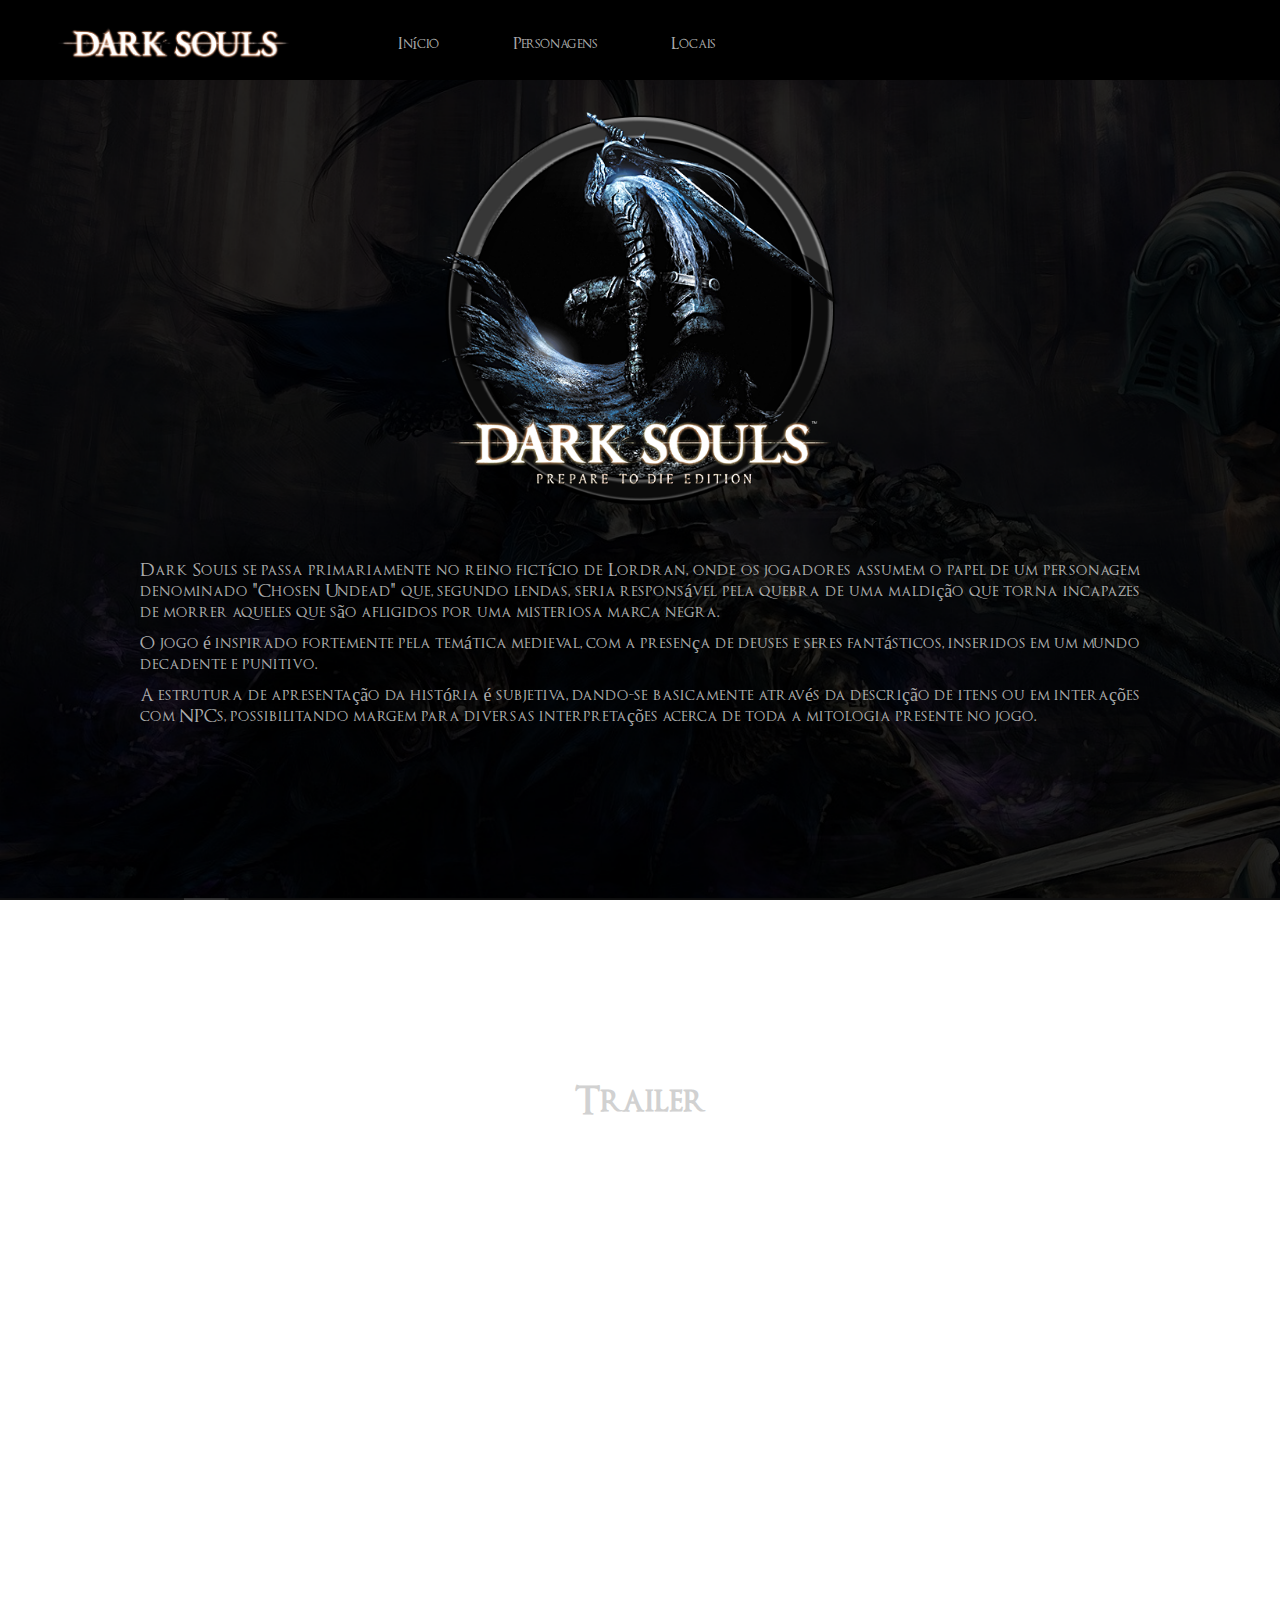
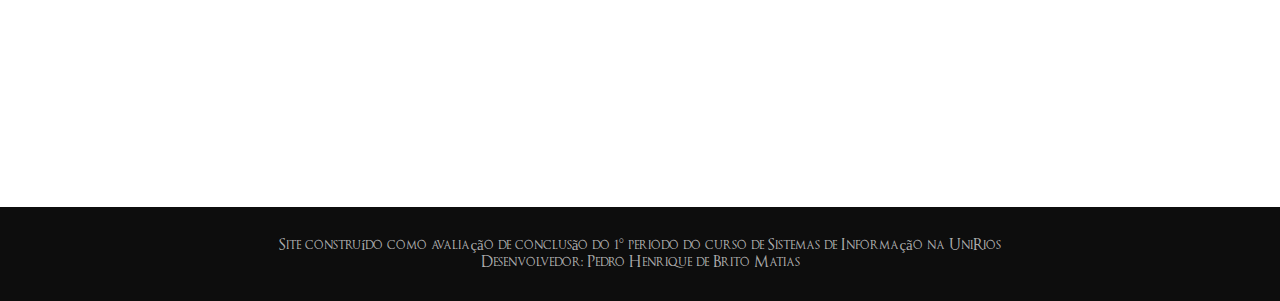
<file: index.html>
<!DOCTYPE html>
<html lang="pt-br">

<head>
    <title>Dark Souls Enciclopédia</title>
    <meta charset="UTF-8">
    <meta http-equiv="X-UA-Compatible" content="IE=edge">
    <meta name="viewport" content="width=device-width, initial-scale=1.0">
    <meta name="description" content="Enciclopédia Dark Souls">
    <meta name="keywords" content="dark, souls, wiki, enciclopédia, enciclopedia">
    <link rel="stylesheet" href="css/style.css">
    <link rel="shortcut icon" href="imagens/icone_aba.png" type="image/x-icon">

    <link rel="stylesheet" href="../plugins/jquery.bxslider.css">
    <script src="../plugins/jquery.min.js"></script>
    <script src="../plugins/jquery.bxslider.min.js"></script>
</head>

<body>
    <header id="cabecalho">
        <div class="container">
            <a href="#">
            <img src="imagens/dark_souls_logo.png" id="icone">
            </a>
            <nav id="menu">
                <ul>
                    <li><a href="#">Início</a></li>
                    <li><a href="#">Personagens</a>
                        <ul>
                            <li><a href="internas/solaire.html">Solaire</a></li>
                            <li><a href="internas/ornstein.html">Ornstein</a></li>
                            <li><a href="internas/gwyn.html">Gwyn</a></li>
                        </ul>
                    </li>

                    <li><a href="#">Locais</a>
                        <ul>
                            <li><a href="internas/anorlondo.html">Anor Londo</a></li>
                            <li><a href="internas/firelink.html">Fire Link</a></li>
                            <li><a href="internas/ashlake.html">Ash Lake</a></li>
                        </ul>
                    </li>

                </ul>
            </nav>
        </div>
    </header>

    <section id="introducao">
        <div class="container">
            <img src="imagens/icone.png" id="logo">
            <p>Dark Souls se passa primariamente no reino fictício de Lordran, onde os jogadores assumem o papel de um
                personagem denominado "Chosen Undead" que, segundo lendas, seria responsável pela quebra de uma maldição
                que torna incapazes de morrer aqueles que são afligidos por uma misteriosa marca negra.</p>
            <p>O jogo é inspirado fortemente pela temática medieval, com a presença de deuses e seres fantásticos,
                inseridos em um mundo decadente e punitivo.</p>
            <p>A estrutura de apresentação da história é subjetiva, dando-se basicamente através da descrição de itens
                ou em interações com NPCs, possibilitando margem para diversas interpretações acerca de toda a mitologia
                presente no jogo.</p>
        </div>
    </section>
    <section id="video">
        <div class="container">
            <h2 id="titulo">Trailer</h2>
            <iframe src="https://www.youtube.com/embed/N6zrakuxY_s" title="YouTube video player" frameborder="0" allow="accelerometer; autoplay; clipboard-write; encrypted-media; gyroscope; picture-in-picture" allowfullscreen></iframe>
        </div>
    </section>

    <footer id="rodape">
		<address>
			Site construído como avaliação de conclusão do 1° periodo do curso de Sistemas de Informação na <a href="https://www.unirios.edu.br">UniRios</a><br>
			Desenvolvedor: Pedro Henrique de Brito Matias<br>
		</address>
	</footer>
</body>

</html>
</file>
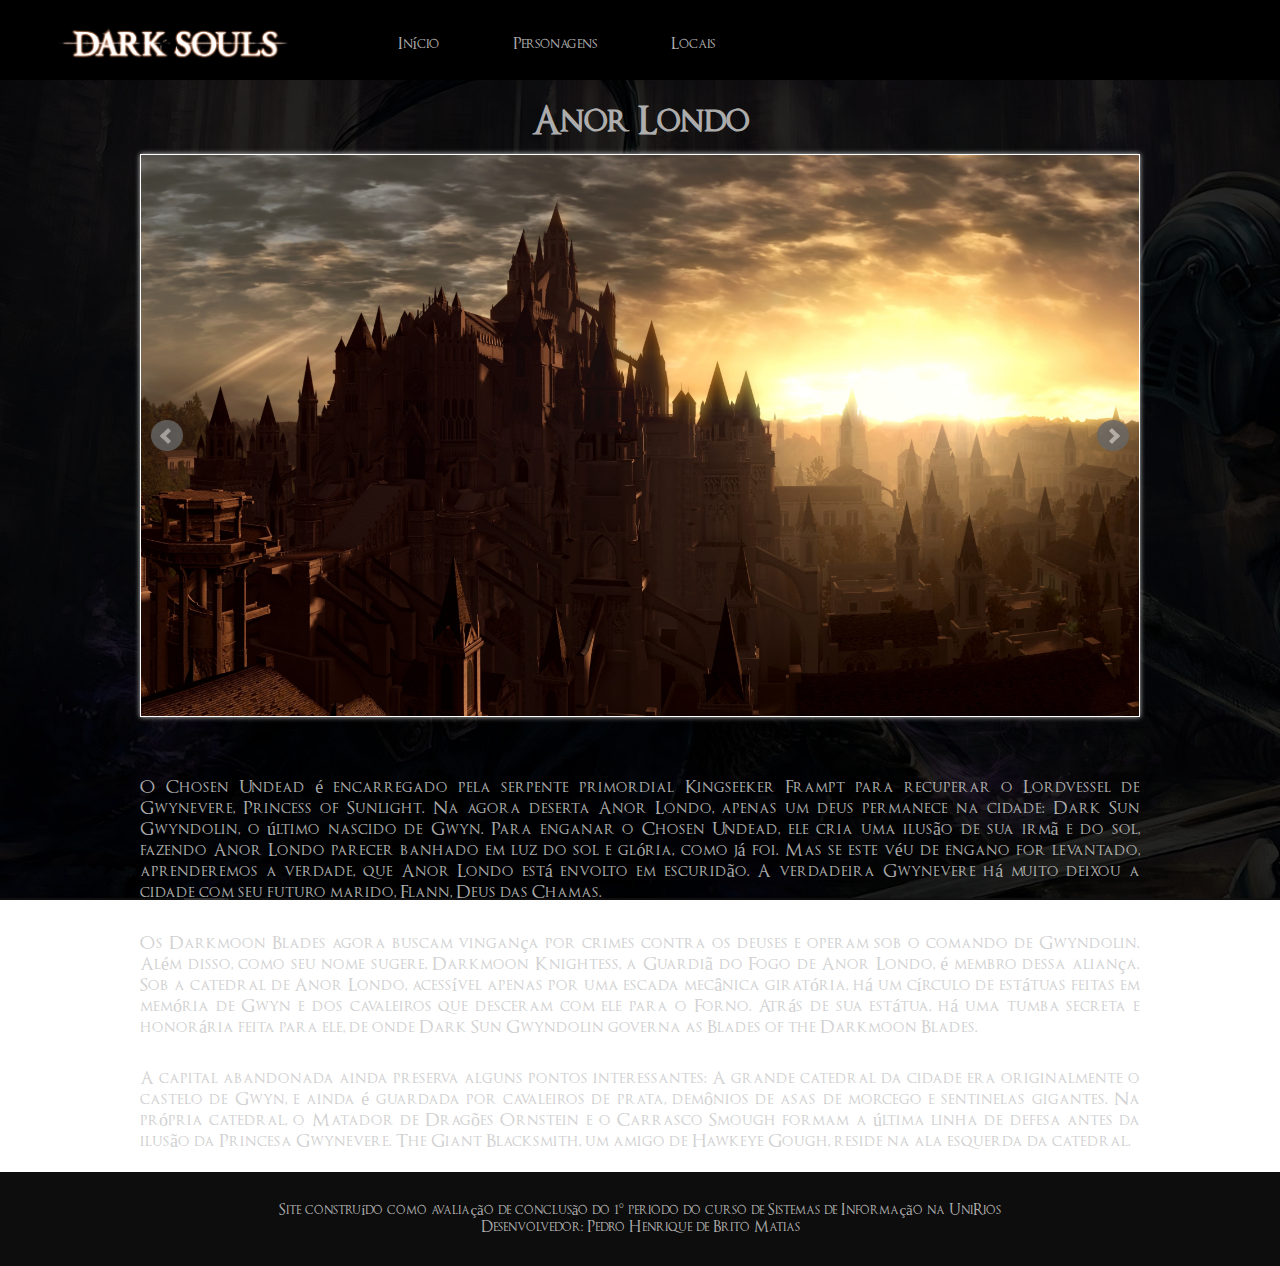
<file: internas/anorlondo.html>
<!DOCTYPE html>
<html lang="pt-br">

<head>
    <title>Dark Souls Enciclopédia</title>
    <meta charset="UTF-8">
    <meta http-equiv="X-UA-Compatible" content="IE=edge">
    <meta name="viewport" content="width=device-width, initial-scale=1.0">
    <meta name="description" content="Enciclopédia Dark Souls">
    <meta name="keywords" content="dark, souls, wiki, enciclopédia, enciclopedia">
    <link rel="stylesheet" href="../css/style.css">
    <link rel="shortcut icon" href="../imagens/icone_aba.png" type="image/x-icon">

    <link rel="stylesheet" href="../plugins/jquery.bxslider.css">
    <script src="../plugins/jquery.min.js"></script>
    <script src="../plugins/jquery.bxslider.min.js"></script>

    <script>
        // PAINEL SLIDE
        $(document).ready(function () {
            $('.slider').bxSlider({
                mode: 'horizontal',
                // captions: true,
                // slideWidth: 600,
                auto: true,
                pager: false,
                // speed: 100
                controls: true
            });
        });
    </script>
</head>

<body>
    <header id="cabecalho">
        <div class="container">
            <a href="../index.html">
                <img src="../imagens/dark_souls_logo.png" id="icone">
            </a>
            <nav id="menu">
                <ul>
                    <li><a href="../index.html">Início</a></li>
                    <li><a href="#">Personagens</a>
                        <ul>
                            <li><a href="solaire.html">Solaire</a></li>
                            <li><a href="ornstein.html">Ornstein</a></li>
                            <li><a href="gwyn.html">Gwyn</a></li>
                        </ul>
                    </li>

                    <li><a href="#">Locais</a>
                        <ul>
                            <li><a href="#">Anor Londo</a></li>
                            <li><a href="firelink.html">Fire Link</a></li>
                            <li><a href="ashlake.html">Ash Lake</a></li>
                        </ul>
                    </li>

                </ul>
            </nav>
        </div>
    </header>

    <section id="banners">
        <div class="container">
            <h1>Anor Londo</h1>
            <ul class="slider">
                <li><img src="../imagens/16-9/anorlondo.png"></li> <!-- title="" -->
                <li><img src="../imagens/16-9/anorlondo2.png"></li>
                <li><img src="../imagens/16-9/anorlondo3.png"></li>
            </ul>
        </div>
    </section>

    <section id="conteudo_1">
        <div class="container">
            <p>O Chosen Undead é encarregado pela serpente primordial Kingseeker Frampt para recuperar o Lordvessel de Gwynevere, Princess of Sunlight. Na agora deserta Anor Londo, apenas um deus permanece na cidade: Dark Sun Gwyndolin, o último nascido de Gwyn. Para enganar o Chosen Undead, ele cria uma ilusão de sua irmã e do sol, fazendo Anor Londo parecer banhado em luz do sol e glória, como já foi. Mas se este véu de engano for levantado, aprenderemos a verdade, que Anor Londo está envolto em escuridão. A verdadeira Gwynevere há muito deixou a cidade com seu futuro marido, Flann, Deus das Chamas.</p>

            <p>Os Darkmoon Blades agora buscam vingança por crimes contra os deuses e operam sob o comando de Gwyndolin. Além disso, como seu nome sugere, Darkmoon Knightess, a Guardiã do Fogo de Anor Londo, é membro dessa aliança. Sob a catedral de Anor Londo, acessível apenas por uma escada mecânica giratória, há um círculo de estátuas feitas em memória de Gwyn e dos cavaleiros que desceram com ele para o Forno. Atrás de sua estátua, há uma tumba secreta e honorária feita para ele, de onde Dark Sun Gwyndolin governa as Blades of the Darkmoon Blades.</p>
                
            <p>A capital abandonada ainda preserva alguns pontos interessantes:
            A grande catedral da cidade era originalmente o castelo de Gwyn, e ainda é guardada por cavaleiros de prata, demônios de asas de morcego e sentinelas gigantes. Na própria catedral, o Matador de Dragões Ornstein e o Carrasco Smough formam a última linha de defesa antes da ilusão da Princesa Gwynevere. The Giant Blacksmith, um amigo de Hawkeye Gough, reside na ala esquerda da catedral.</p>
        </div>
    </section>

    <footer id="rodape">
		<address>
			Site construído como avaliação de conclusão do 1° periodo do curso de Sistemas de Informação na <a href="https://www.unirios.edu.br">UniRios</a><br>
			Desenvolvedor: Pedro Henrique de Brito Matias<br>
		</address>
	</footer>
</body>

</html>
</file>
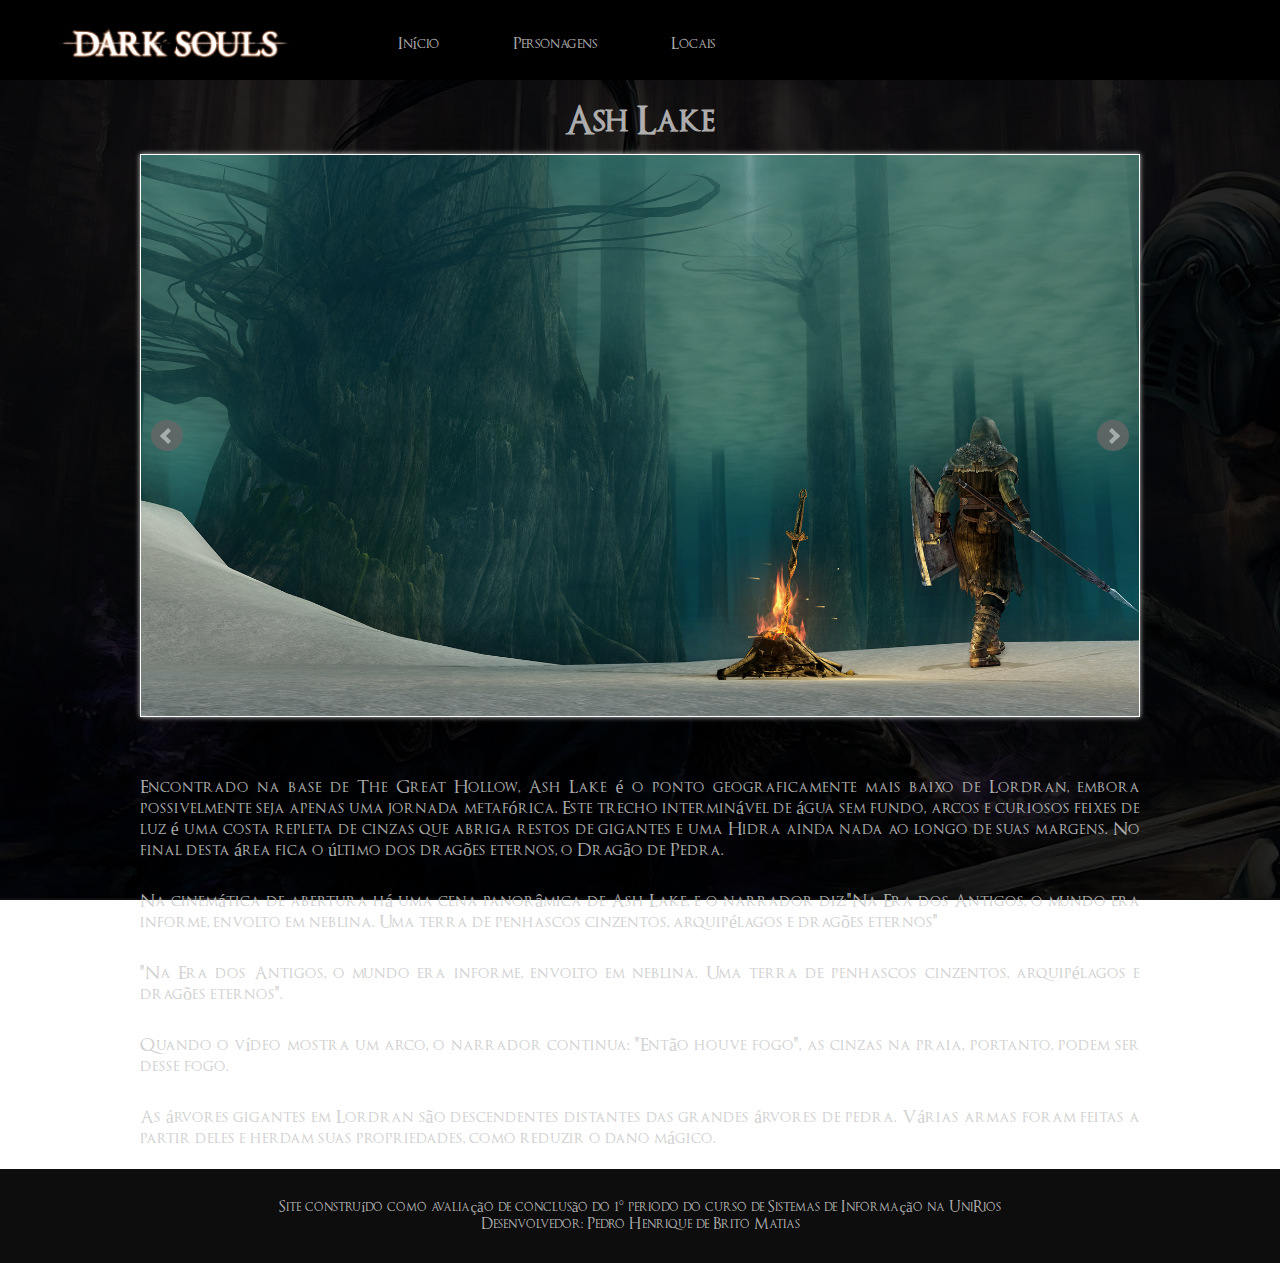
<file: internas/ashlake.html>
<!DOCTYPE html>
<html lang="pt-br">

<head>
    <title>Dark Souls Enciclopédia</title>
    <meta charset="UTF-8">
    <meta http-equiv="X-UA-Compatible" content="IE=edge">
    <meta name="viewport" content="width=device-width, initial-scale=1.0">
    <meta name="description" content="Enciclopédia Dark Souls">
    <meta name="keywords" content="dark, souls, wiki, enciclopédia, enciclopedia">
    <link rel="stylesheet" href="../css/style.css">
    <link rel="shortcut icon" href="../imagens/icone_aba.png" type="image/x-icon">

    <link rel="stylesheet" href="../plugins/jquery.bxslider.css">
    <script src="../plugins/jquery.min.js"></script>
    <script src="../plugins/jquery.bxslider.min.js"></script>

    <script>
        // PAINEL SLIDE
        $(document).ready(function () {
            $('.slider').bxSlider({
                mode: 'horizontal',
                captions: true,
                // slideWidth: 600,
                auto: true,
                pager: false,
                // speed: 100
                // controls: true
            });
        });
    </script>
</head>

<body>
    <header id="cabecalho">
        <div class="container">
            <a href="../index.html">
                <img src="../imagens/dark_souls_logo.png" id="icone">
            </a>
            <nav id="menu">
                <ul>
                    <li><a href="../index.html">Início</a></li>
                    <li><a href="#">Personagens</a>
                        <ul>
                            <li><a href="solaire.html">Solaire</a></li>
                            <li><a href="ornstein.html">Ornstein</a></li>
                            <li><a href="gwyn.html">Gwyn</a></li>
                        </ul>
                    </li>

                    <li><a href="#">Locais</a>
                        <ul>
                            <li><a href="anorlondo.html">Anor Londo</a></li>
                            <li><a href="firelink.html">Fire Link</a></li>
                            <li><a href="#">Ash Lake</a></li>
                        </ul>
                    </li>

                </ul>
            </nav>
        </div>
    </header>

    <section id="banners">
        <div class="container">
            <h1>Ash Lake</h1>
            <ul class="slider">
                <li><img src="../imagens/16-9/ashlake.png"></li>
                <li><img src="../imagens/16-9/ashlake2.png"></li>
                <li><img src="../imagens/16-9/ashlake3.png"></li>
            </ul>
        </div>
    </section>

    <section id="conteudo_1">
        <div class="container">
            <p>Encontrado na base de The Great Hollow, Ash Lake é o ponto geograficamente mais baixo de Lordran, embora possivelmente seja apenas uma jornada metafórica.
            Este trecho interminável de água sem fundo, arcos e curiosos feixes de luz é uma costa repleta de cinzas que abriga restos de gigantes e uma Hidra ainda nada ao longo de suas margens. No final desta área fica o último dos dragões eternos, o Dragão de Pedra.</p>
                
            <p>Na cinemática de abertura há uma cena panorâmica de Ash Lake, e o narrador diz:"Na Era dos Antigos, o mundo era informe, envolto em neblina.
            Uma terra de penhascos cinzentos, arquipélagos e dragões eternos"</p>
                
            <p>"Na Era dos Antigos, o mundo era informe, envolto em neblina.
            Uma terra de penhascos cinzentos, arquipélagos e dragões eternos".</p>
                
            <p>Quando o vídeo mostra um arco, o narrador continua: "Então houve fogo", as cinzas na praia, portanto, podem ser desse fogo.</p>
                
            <p>As árvores gigantes em Lordran são descendentes distantes das grandes árvores de pedra. Várias armas foram feitas a partir deles e herdam suas propriedades, como reduzir o dano mágico.</p>
        </div>
    </section>

    <footer id="rodape">
		<address>
			Site construído como avaliação de conclusão do 1° periodo do curso de Sistemas de Informação na <a href="https://www.unirios.edu.br">UniRios</a><br>
			Desenvolvedor: Pedro Henrique de Brito Matias<br>
		</address>
	</footer>
</body>

</html>
</file>
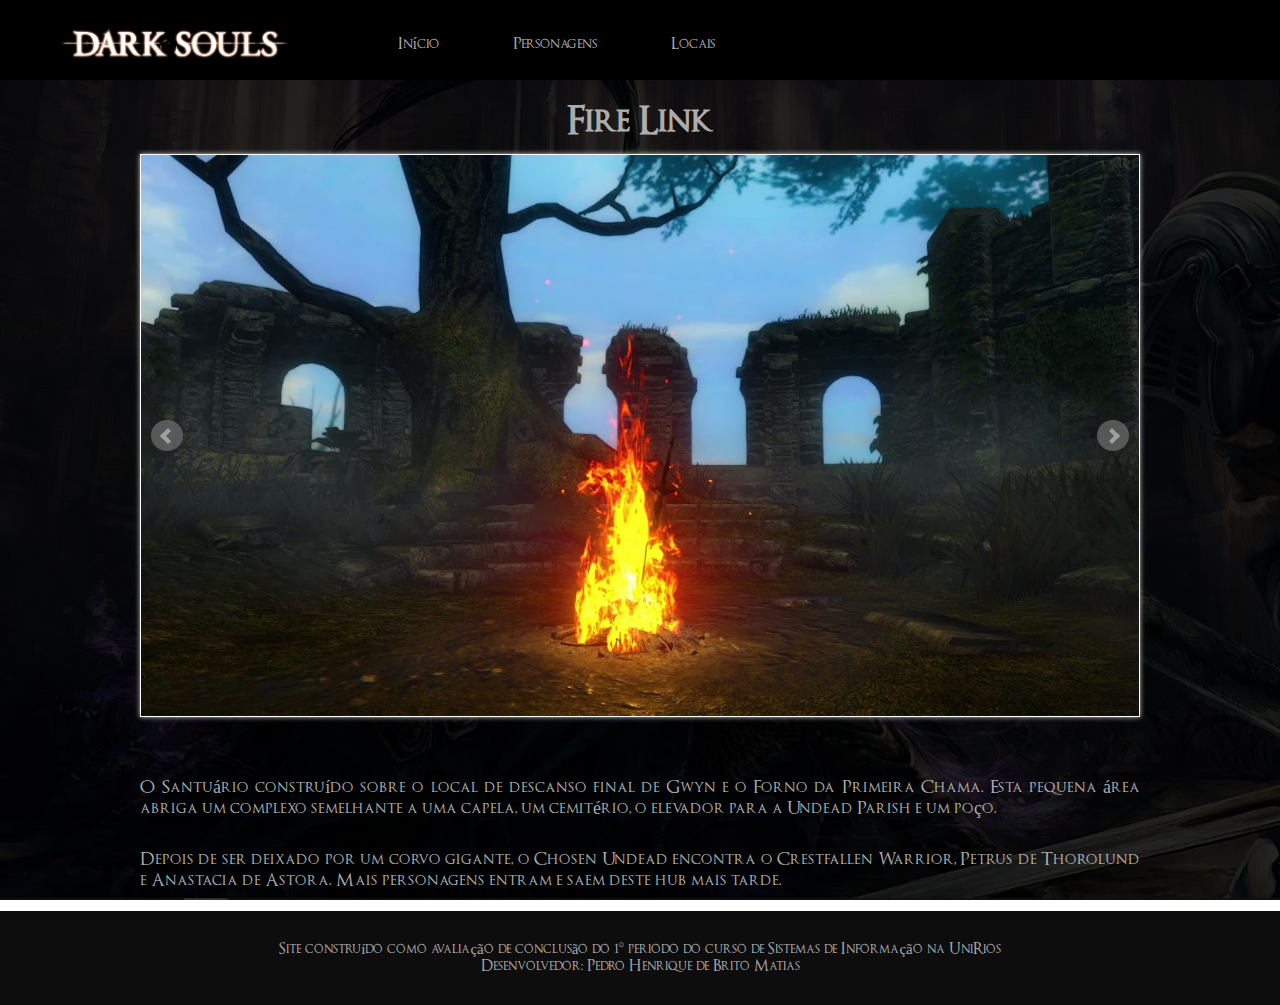
<file: internas/firelink.html>
<!DOCTYPE html>
<html lang="pt-br">

<head>
    <title>Dark Souls Enciclopédia</title>
    <meta charset="UTF-8">
    <meta http-equiv="X-UA-Compatible" content="IE=edge">
    <meta name="viewport" content="width=device-width, initial-scale=1.0">
    <meta name="description" content="Enciclopédia Dark Souls">
    <meta name="keywords" content="dark, souls, wiki, enciclopédia, enciclopedia">
    <link rel="stylesheet" href="../css/style.css">
    <link rel="shortcut icon" href="../imagens/icone_aba.png" type="image/x-icon">

    <link rel="stylesheet" href="../plugins/jquery.bxslider.css">
    <script src="../plugins/jquery.min.js"></script>
    <script src="../plugins/jquery.bxslider.min.js"></script>

    <script>
        // PAINEL SLIDE
        $(document).ready(function () {
            $('.slider').bxSlider({
                mode: 'horizontal',
                captions: true,
                // slideWidth: 600,
                auto: true,
                pager: false,
                // speed: 100
                // controls: true
            });
        });
    </script>
</head>

<body>
    <header id="cabecalho">
        <div class="container">
            <a href="../index.html">
                <img src="../imagens/dark_souls_logo.png" id="icone">
            </a>
            <nav id="menu">
                <ul>
                    <li><a href="../index.html">Início</a></li>
                    <li><a href="#">Personagens</a>
                        <ul>
                            <li><a href="solaire.html">Solaire</a></li>
                            <li><a href="ornstein.html">Ornstein</a></li>
                            <li><a href="gwyn.html">Gwyn</a></li>
                        </ul>
                    </li>

                    <li><a href="#">Locais</a>
                        <ul>
                            <li><a href="anorlondo.html">Anor Londo</a></li>
                            <li><a href="#">Fire Link</a></li>
                            <li><a href="ashlake.html">Ash Lake</a></li>
                        </ul>
                    </li>

                </ul>
            </nav>
        </div>
    </header>

    <section id="banners">
        <div class="container">
            <h1>Fire Link</h1>
            <ul class="slider">
                <li><img src="../imagens/16-9/firelink.png"></li> <!-- title="" -->
                <li><img src="../imagens/16-9/firelink2.png"></li>
                <li><img src="../imagens/16-9/firelink3.png"></li>
            </ul>
        </div>
    </section>

    <section id="conteudo_1">
        <div class="container">
            <p>O Santuário construído sobre o local de descanso final de Gwyn e o Forno da Primeira Chama. Esta pequena área abriga um complexo semelhante a uma capela, um cemitério, o elevador para a Undead Parish e um poço.</p>
            <p>Depois de ser deixado por um corvo gigante, o Chosen Undead encontra o Crestfallen Warrior, Petrus de Thorolund e Anastacia de Astora. Mais personagens entram e saem deste hub mais tarde.</p>
        </div>
    </section>

    <footer id="rodape">
		<address>
			Site construído como avaliação de conclusão do 1° periodo do curso de Sistemas de Informação na <a href="https://www.unirios.edu.br">UniRios</a><br>
			Desenvolvedor: Pedro Henrique de Brito Matias<br>
		</address>
	</footer>
</body>

</html>
</file>
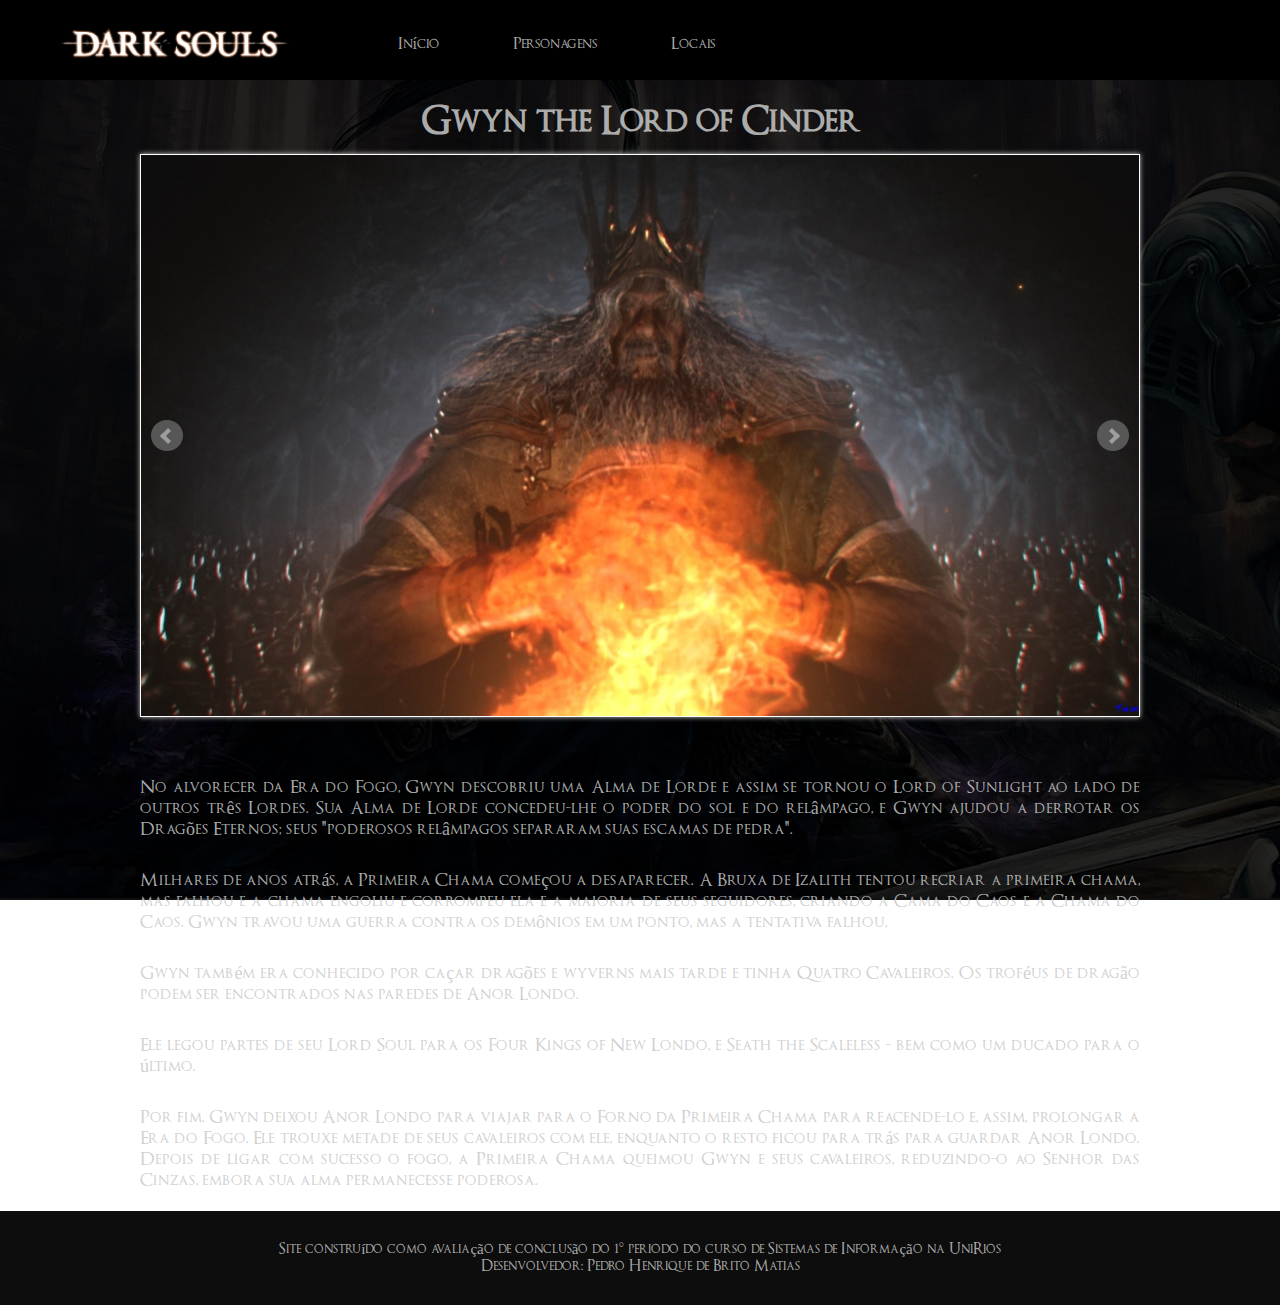
<file: internas/gwyn.html>
<!DOCTYPE html>
<html lang="pt-br">

<head>
    <title>Dark Souls Enciclopédia</title>
    <meta charset="UTF-8">
    <meta http-equiv="X-UA-Compatible" content="IE=edge">
    <meta name="viewport" content="width=device-width, initial-scale=1.0">
    <meta name="description" content="Enciclopédia Dark Souls">
    <meta name="keywords" content="dark, souls, wiki, enciclopédia, enciclopedia">
    <link rel="stylesheet" href="../css/style.css">
    <link rel="shortcut icon" href="../imagens/icone_aba.png" type="image/x-icon">

    <link rel="stylesheet" href="../plugins/jquery.bxslider.css">
    <script src="../plugins/jquery.min.js"></script>
    <script src="../plugins/jquery.bxslider.min.js"></script>

    <script>
        // PAINEL SLIDE
        $(document).ready(function () {
            $('.slider').bxSlider({
                mode: 'horizontal',
                // captions: true,
                // slideWidth: 600,
                auto: true,
                pager: false,
                // speed: 100
                // controls: true
            });
        });
    </script>
</head>

<body>
    <header id="cabecalho">
        <div class="container">
            <a href="../index.html">
                <img src="../imagens/dark_souls_logo.png" id="icone">
            </a>
            <nav id="menu">
                <ul>
                    <li><a href="../index.html">Início</a></li>
                    <li><a href="#">Personagens</a>
                        <ul>
                            <li><a href="solaire.html">Solaire</a></li>
                            <li><a href="ornstein.html">Ornstein</a></li>
                            <li><a href="#">Gwyn</a></li>
                        </ul>
                    </li>

                    <li><a href="#">Locais</a>
                        <ul>
                            <li><a href="anorlondo.html">Anor Londo</a></li>
                            <li><a href="firelink.html">Fire Link</a></li>
                            <li><a href="ashlake.html">Ash Lake</a></li>
                        </ul>
                    </li>

                </ul>
            </nav>
        </div>
    </header>

    <section id="banners">
        <div class="container">
            <h1>Gwyn the Lord of Cinder</h1>
            <ul class="slider">
                <li><img src="../imagens/16-9/gwyn.png"></li> <!-- title="" -->
                <li><img src="../imagens/16-9/gwyn2.png"></li>
                <li><img src="../imagens/16-9/gwyn3.png"></li>
            </ul>
        </div>
    </section>

    <section id="conteudo_1">
        <div class="container">
            <p>No alvorecer da Era do Fogo, Gwyn descobriu uma Alma de Lorde e assim se tornou o Lord of Sunlight ao lado de outros três Lordes.
            Sua Alma de Lorde concedeu-lhe o poder do sol e do relâmpago, e Gwyn ajudou a derrotar os Dragões Eternos; seus "poderosos relâmpagos separaram suas escamas de pedra".</p>
                
            <p>Milhares de anos atrás, a Primeira Chama começou a desaparecer. A Bruxa de Izalith tentou recriar a primeira chama, mas falhou e a chama engoliu e corrompeu ela e a maioria de seus seguidores, criando a Cama do Caos e a Chama do Caos. Gwyn travou uma guerra contra os demônios em um ponto, mas a tentativa falhou.</p>
                
            <p>Gwyn também era conhecido por caçar dragões e wyverns mais tarde e tinha Quatro Cavaleiros. Os troféus de dragão podem ser encontrados nas paredes de Anor Londo.</p>
                
            <p>Ele legou partes de seu Lord Soul para os Four Kings of New Londo, e Seath the Scaleless - bem como um ducado para o último.</p>
                
            <p>Por fim, Gwyn deixou Anor Londo para viajar para o Forno da Primeira Chama para reacende-lo e, assim, prolongar a Era do Fogo. Ele trouxe metade de seus cavaleiros com ele, enquanto o resto ficou para trás para guardar Anor Londo. Depois de ligar com sucesso o fogo, a Primeira Chama queimou Gwyn e seus cavaleiros, reduzindo-o ao Senhor das Cinzas, embora sua alma permanecesse poderosa.</p>
        </div>
    </section>

    <footer id="rodape">
		<address>
			Site construído como avaliação de conclusão do 1° periodo do curso de Sistemas de Informação na <a href="https://www.unirios.edu.br">UniRios</a><br>
			Desenvolvedor: Pedro Henrique de Brito Matias<br>
		</address>
	</footer>
</body>

</html>
</file>
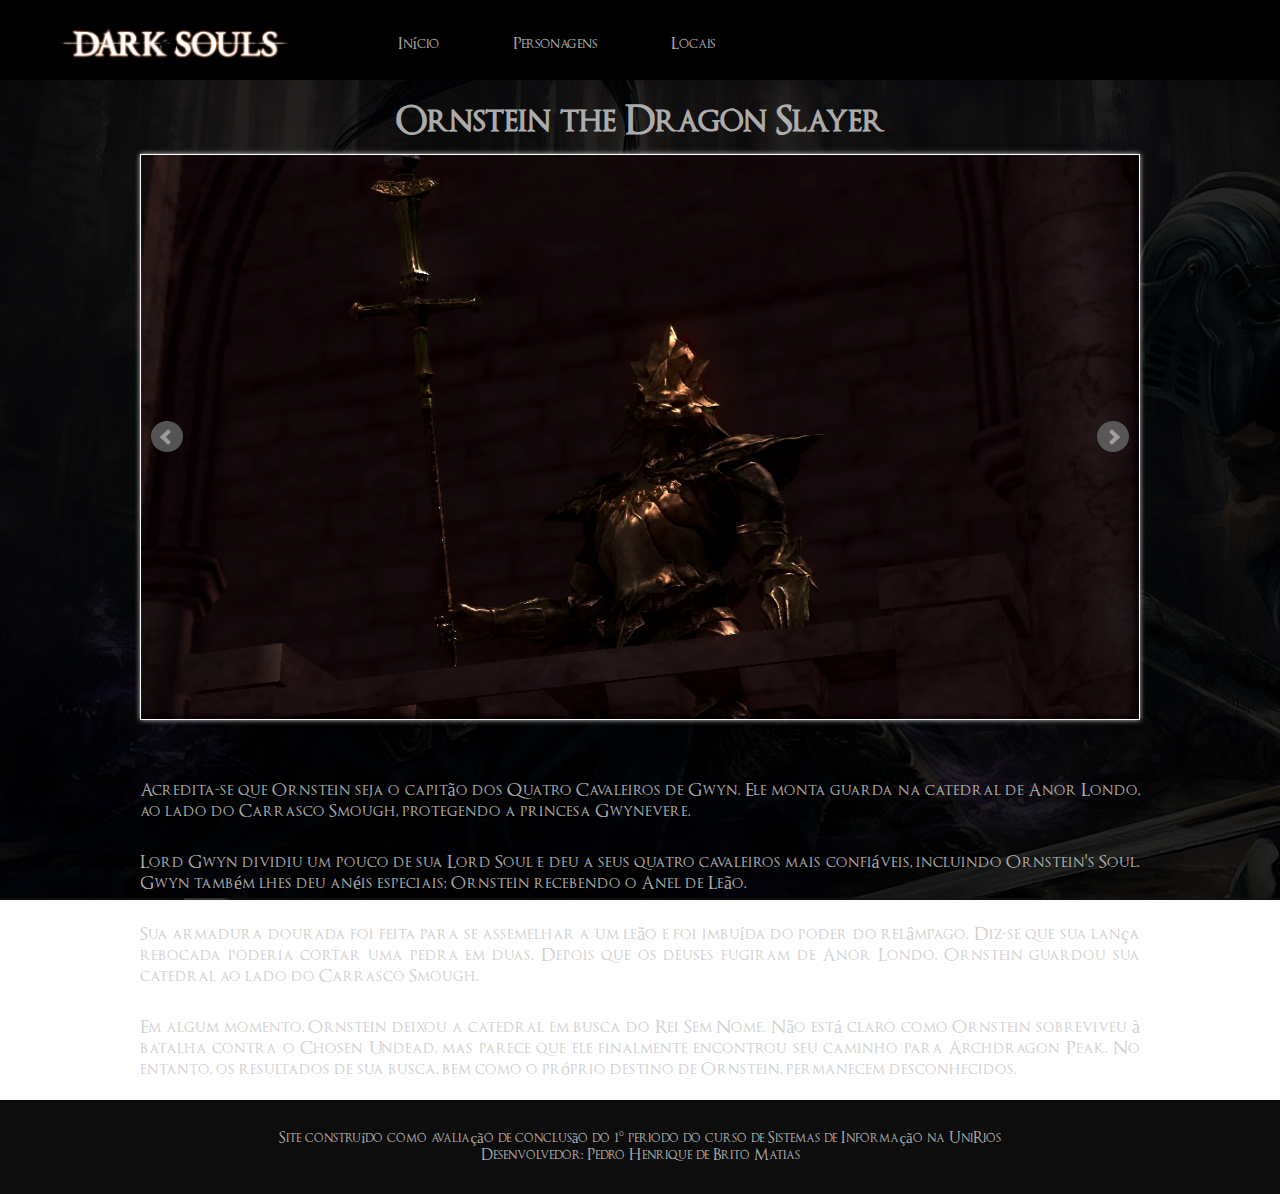
<file: internas/ornstein.html>
<!DOCTYPE html>
<html lang="pt-br">

<head>
    <title>Dark Souls Enciclopédia</title>
    <meta charset="UTF-8">
    <meta http-equiv="X-UA-Compatible" content="IE=edge">
    <meta name="viewport" content="width=device-width, initial-scale=1.0">
    <meta name="description" content="Enciclopédia Dark Souls">
    <meta name="keywords" content="dark, souls, wiki, enciclopédia, enciclopedia">
    <link rel="stylesheet" href="../css/style.css">
    <link rel="shortcut icon" href="../imagens/icone_aba.png" type="image/x-icon">

    <link rel="stylesheet" href="../plugins/jquery.bxslider.css">
    <script src="../plugins/jquery.min.js"></script>
    <script src="../plugins/jquery.bxslider.min.js"></script>

    <script>
        // PAINEL SLIDE
        $(document).ready(function () {
            $('.slider').bxSlider({
                mode: 'horizontal',
                // captions: true,
                // slideWidth: 600,
                auto: true,
                pager: false,
                // speed: 100
                // controls: true
            });
        });
    </script>
</head>

<body>
    <header id="cabecalho">
        <div class="container">
            <a href="../index.html">
                <img src="../imagens/dark_souls_logo.png" id="icone">
            </a>
            <nav id="menu">
                <ul>
                    <li><a href="../index.html">Início</a></li>
                    <li><a href="#">Personagens</a>
                        <ul>
                            <li><a href="solaire.html">Solaire</a></li>
                            <li><a href="#">Ornstein</a></li>
                            <li><a href="gwyn.html">Gwyn</a></li>
                        </ul>
                    </li>

                    <li><a href="#">Locais</a>
                        <ul>
                            <li><a href="anorlondo.html">Anor Londo</a></li>
                            <li><a href="firelink.html">Fire Link</a></li>
                            <li><a href="ashlake.html">Ash Lake</a></li>
                        </ul>
                    </li>

                </ul>
            </nav>
        </div>
    </header>

    <section id="banners">
        <div class="container">
            <h1>Ornstein the Dragon Slayer</h1>
            <ul class="slider">
                <li><img src="../imagens/16-9/ornstein.png"></li> <!-- title="" -->
                <li><img src="../imagens/16-9/ornstein2.png"></li>
                <li><img src="../imagens/16-9/ornstein3.png"></li>
            </ul>
        </div>
    </section>

    <section id="conteudo_1">
        <div class="container">
            <p>Acredita-se que Ornstein seja o capitão dos Quatro Cavaleiros de Gwyn.
            Ele monta guarda na catedral de Anor Londo, ao lado do Carrasco Smough, protegendo a princesa Gwynevere.</p>
                
            <p>Lord Gwyn dividiu um pouco de sua Lord Soul e deu a seus quatro cavaleiros mais confiáveis, incluindo Ornstein's Soul. Gwyn também lhes deu anéis especiais; Ornstein recebendo o Anel de Leão.</p>
                
            <p>Sua armadura dourada foi feita para se assemelhar a um leão e foi imbuída do poder do relâmpago. Diz-se que sua lança rebocada poderia cortar uma pedra em duas. Depois que os deuses fugiram de Anor Londo, Ornstein guardou sua catedral ao lado do Carrasco Smough.</p>
                
            <p>Em algum momento, Ornstein deixou a catedral em busca do Rei Sem Nome. Não está claro como Ornstein sobreviveu à batalha contra o Chosen Undead, mas parece que ele finalmente encontrou seu caminho para Archdragon Peak. No entanto, os resultados de sua busca, bem como o próprio destino de Ornstein, permanecem desconhecidos.</p>
        </div>
    </section>

    <footer id="rodape">
		<address>
			Site construído como avaliação de conclusão do 1° periodo do curso de Sistemas de Informação na <a href="https://www.unirios.edu.br">UniRios</a><br>
			Desenvolvedor: Pedro Henrique de Brito Matias<br>
		</address>
	</footer>
</body>

</html>
</file>
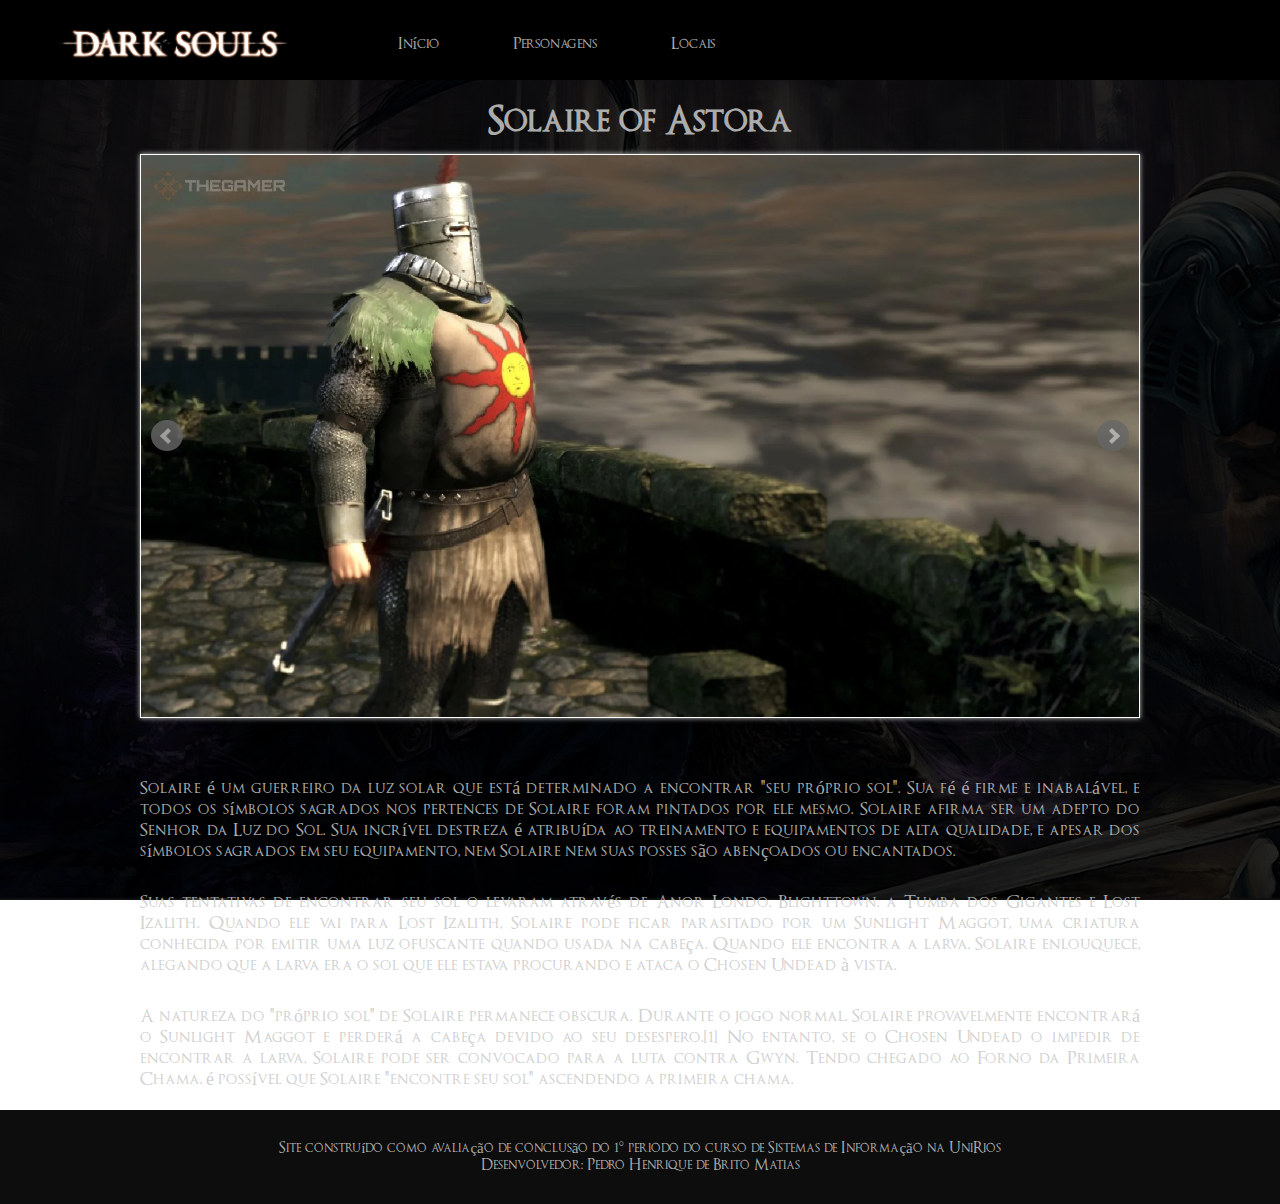
<file: internas/solaire.html>
<!DOCTYPE html>
<html lang="pt-br">

<head>
    <title>Dark Souls Enciclopédia</title>
    <meta charset="UTF-8">
    <meta http-equiv="X-UA-Compatible" content="IE=edge">
    <meta name="viewport" content="width=device-width, initial-scale=1.0">
    <meta name="description" content="Enciclopédia Dark Souls">
    <meta name="keywords" content="dark, souls, wiki, enciclopédia, enciclopedia">
    <link rel="stylesheet" href="../css/style.css">
    <link rel="shortcut icon" href="../imagens/icone_aba.png" type="image/x-icon">

    <link rel="stylesheet" href="../plugins/jquery.bxslider.css">
    <script src="../plugins/jquery.min.js"></script>
    <script src="../plugins/jquery.bxslider.min.js"></script>

    <script>
        // PAINEL SLIDE
        $(document).ready(function () {
            $('.slider').bxSlider({
                mode: 'horizontal',
                // captions: true,
                // slideWidth: 500,
                auto: true,
                pager: false,
                // speed: 100
                // controls: true
            });
        });
    </script>
</head>

<body>
    <header id="cabecalho">
        <div class="container">
            <a href="../index.html">
                <img src="../imagens/dark_souls_logo.png" id="icone">
            </a>
            <nav id="menu">
                <ul>
                    <li><a href="../index.html">Início</a></li>
                    <li><a href="#">Personagens</a>
                        <ul>
                            <li><a href="#">Solaire</a></li>
                            <li><a href="ornstein.html">Ornstein</a></li>
                            <li><a href="gwyn.html">Gwyn</a></li>
                        </ul>
                    </li>

                    <li><a href="#">Locais</a>
                        <ul>
                            <li><a href="anorlondo.html">Anor Londo</a></li>
                            <li><a href="firelink.html">Fire Link</a></li>
                            <li><a href="ashlake.html">Ash Lake</a></li>
                        </ul>
                    </li>

                </ul>
            </nav>
        </div>
    </header>

    <section id="banners">
        <div class="container">
            <h1>Solaire of Astora</h1>
            <ul class="slider">
                <li><img src="../imagens/16-9/solaire.png"></li> <!-- title="" -->
                <li><img src="../imagens/16-9/solaire2.png"></li>
                <li><img src="../imagens/16-9/solaire3.png"></li>
            </ul>
        </div>
    </section>

    <section id="conteudo_1">
        <div class="container">
            <p>Solaire é um guerreiro da luz solar que está determinado a encontrar "seu próprio sol". Sua fé é firme e
                inabalável, e todos os símbolos sagrados nos pertences de Solaire foram pintados por ele mesmo. Solaire
                afirma ser um adepto do Senhor da Luz do Sol. Sua incrível destreza é atribuída ao treinamento e
                equipamentos de alta qualidade, e apesar dos símbolos sagrados em seu equipamento, nem Solaire nem suas
                posses são abençoados ou encantados. </p>

            <p>Suas tentativas de encontrar seu sol o levaram através de Anor Londo, Blighttown, a Tumba dos Gigantes e
                Lost Izalith. Quando ele vai para Lost Izalith, Solaire pode ficar parasitado por um Sunlight Maggot,
                uma criatura conhecida por emitir uma luz ofuscante quando usada na cabeça. Quando ele encontra a larva,
                Solaire enlouquece, alegando que a larva era o sol que ele estava procurando e ataca o Chosen Undead à
                vista.</p>

            <p>A natureza do "próprio sol" de Solaire permanece obscura. Durante o jogo normal, Solaire provavelmente
                encontrará o Sunlight Maggot e perderá a cabeça devido ao seu desespero.[1] No entanto, se o Chosen
                Undead o impedir de encontrar a larva, Solaire pode ser convocado para a luta contra Gwyn. Tendo chegado
                ao Forno da Primeira Chama, é possível que Solaire "encontre seu sol" ascendendo a primeira chama.</p>
        </div>
    </section>

    <footer id="rodape">
		<address>
			Site construído como avaliação de conclusão do 1° periodo do curso de Sistemas de Informação na <a href="https://www.unirios.edu.br">UniRios</a><br>
			Desenvolvedor: Pedro Henrique de Brito Matias<br>
		</address>
	</footer>
</body>

</html>
</file>
<file: css/style.css>
* {
    padding: 0;
    margin: 0;
    box-sizing: border-box;
}

:root {
    --color-1: #fff;
    --color-2: #000;
    --color-3: #0c0b49;
    --color-4: rgba(0, 0, 0, 0.95);
    --color-5: rgba(37, 37, 37, 0.85);
    --color-6: rgba(201, 201, 201, 0.85);
    --color-7: rgba(0, 0, 0, 0.85);
    --color-8: rgba(0, 0, 0, 0.65);
}

.container {
    max-width: 1000px;
    margin: 0 auto;
}

body {
    background-image: url(../imagens/background.png);
    background-repeat: no-repeat;
    background-size: cover;
    background-attachment: fixed;
    font-family: Dark;
}

@font-face {
    font-family: 'Dark';
    src: url(/fonte/OptimusPrinceps.ttf) format('truetype');
    font-weight: normal;
    font-style: normal;
}

#cabecalho {
    background-color: var(--color-2);
    position: sticky;
    top: 0;
    z-index: 2;
    height: 80px;
    width: 100%;
}

#cabecalho .container {
    display: flex;
    justify-content: space-between;
    width: 700px;
    margin-left: 50px;
}

#cabecalho #icone {
    width: 15.62rem;
}

#cabecalho #menu li {
    display: inline-block;
}

#cabecalho #menu li a {
    display: block;
    padding: 25px 35px;
    padding-top: 35px;
    color: var(--color-6);
    text-decoration: none;
}

#cabecalho #menu li a:hover {
    color: var(--color-1);
    transition: all 0.3s linear;
}

#cabecalho #menu li ul {
    background-color: #000;
    display: none;
    position: absolute;
}

#cabecalho #menu li:hover ul {
    display: block;
    background-color: var(--color-8);
}

#cabecalho #menu li ul a:hover {
    background-color: var(--color-8);
}

#cabecalho #menu li ul li {
    display: block;
    text-align: center;
}

#cabecalho .container #menu li ul a {
    display: block;
}

#cabecalho .container ul{
    font-family: Dark;
}

/* ===================INTRODUÇÃO===================== */

#introducao {
    display: block;
    height: 1100px;
    margin: 0 auto;
    padding: 30px;
}

#introducao .container {
    display: block;
    margin: 0 auto;
}

#introducao #logo {
    display: block;
    margin-left: auto;
    margin-right: auto;
    width: 40%;
    padding-bottom: 40px;
}

#introducao p {
    display: block;
    font-size: 18px;
    color: var(--color-6);
    margin-top: 10px;
    text-align: justify;
}

/* =======================VIDEO======================= */

#video {
    position: relative;
    bottom: 100px;
}

#video .container iframe{
    border: 1px solid white;
}

#video iframe {
    max-width: 1200px;
    width: 100%;
    margin: 0 auto;
    display: block;
    aspect-ratio: 16/9;
}

#video #titulo {
    color: var(--color-6);
    text-align: center;
    margin-bottom: 20px;
    font-size: 38px;
}

/* ------------------------RODAPÉ----------------------*/

#rodape {
	padding: 30px;
	background-color: var(--color-4);
    color: var(--color-6);
}

#rodape address {
	font-style: normal;
	text-align: center;
	font-size: 15px;
}

#rodape address a{
    text-decoration: none;
    color: var(--color-6);
}

#rodape address a:hover{
    text-decoration: underline;
    cursor: pointer;
}
/* ----------------------INTERNAS-------------------- */

#banners {
    padding-top: 20px;
}

#banners h1 {
    color: var(--color-6);
    text-align: center;
    padding-bottom: 10px;
    font-size: 38px;
}

#conteudo_1 .container p{
    color: var(--color-6);
    font-size: 18px;
    text-align: justify;
    margin-top: 10px;
    padding-bottom: 20px;
}
</file>
